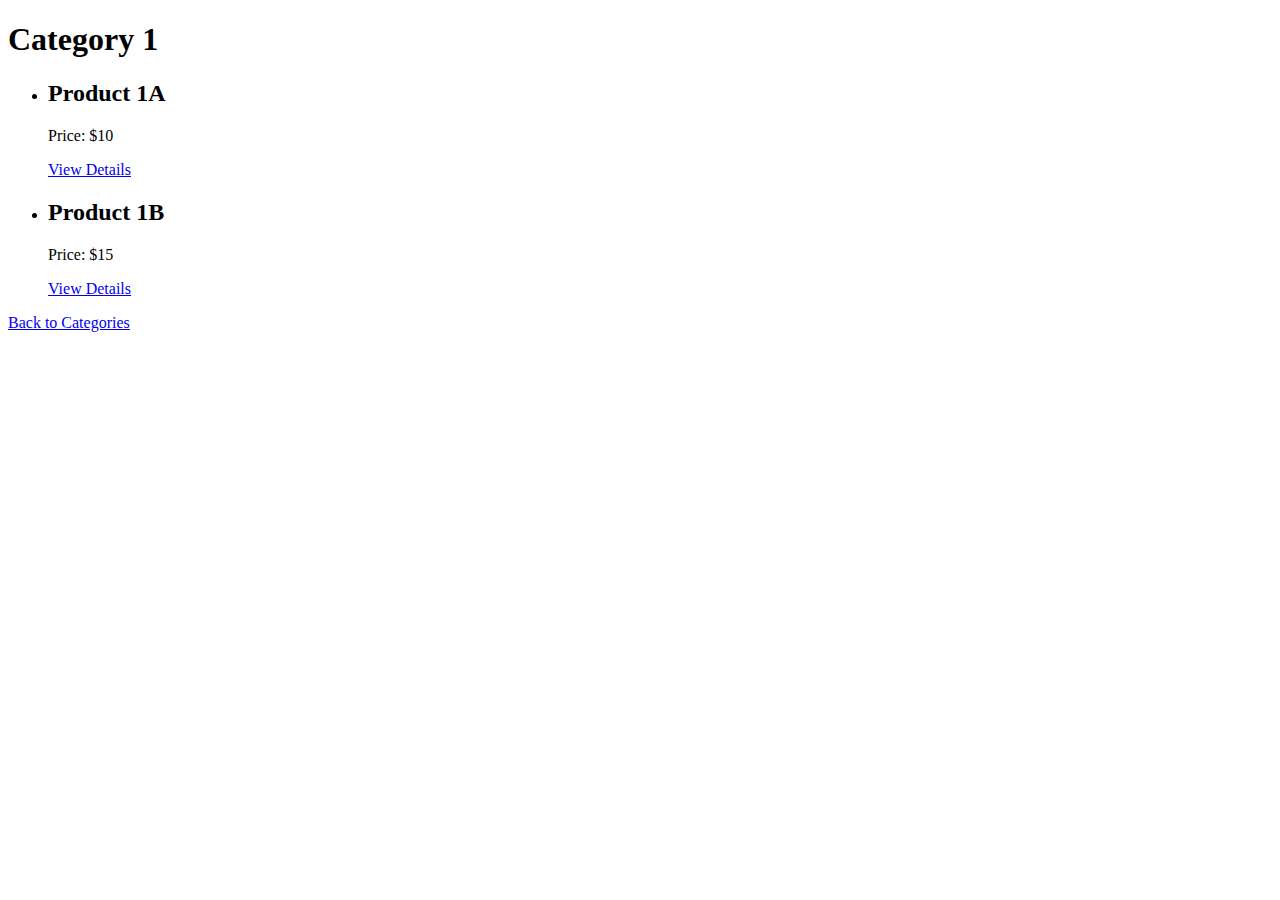
<file: category1.html>
<!DOCTYPE html>
<html lang="en">
  <head>
    <meta charset="UTF-8" />
    <meta name="viewport" content="width=device-width, initial-scale=1.0" />
    <title>Category 1</title>
  </head>
  <body>
    <h1>Category 1</h1>
    <ul>
      <li>
        <h2>Product 1A</h2>
        <p>Price: $10</p>
        <a href="product.html?productId=1&category=category1">View Details</a>
      </li>
      <li>
        <h2>Product 1B</h2>
        <p>Price: $15</p>
        <a href="product.html?productId=2&category=category1">View Details</a>
      </li>
    </ul>
    <a href="index.html">Back to Categories</a>
  </body>
</html>
</file>
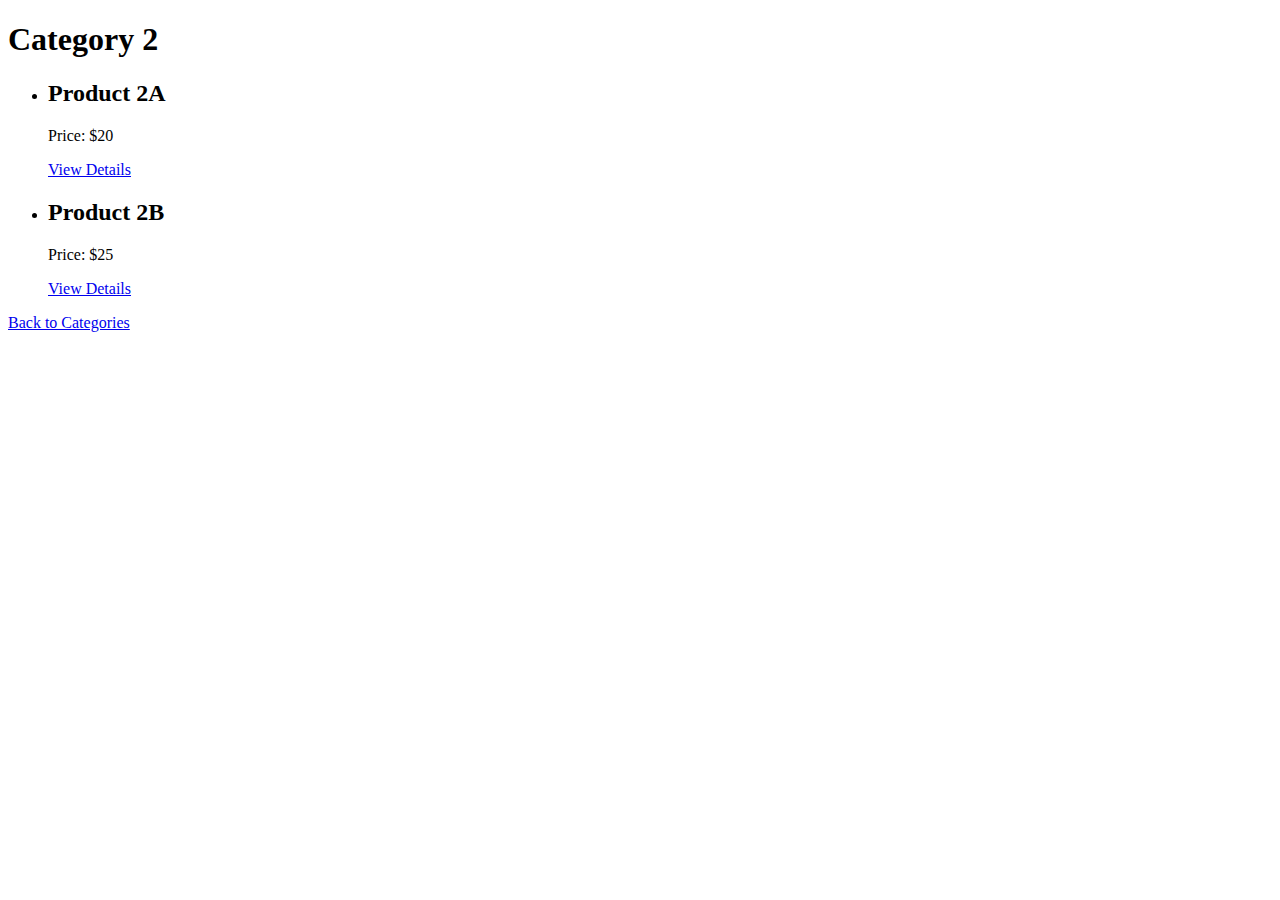
<file: category2.html>
<!DOCTYPE html>
<html lang="en">
  <head>
    <meta charset="UTF-8" />
    <meta name="viewport" content="width=device-width, initial-scale=1.0" />
    <title>Category 2</title>
  </head>
  <body>
    <h1>Category 2</h1>
    <ul>
      <li>
        <h2>Product 2A</h2>
        <p>Price: $20</p>
        <a href="product.html?productId=3&category=category2">View Details</a>
      </li>
      <li>
        <h2>Product 2B</h2>
        <p>Price: $25</p>
        <a href="product.html?productId=4&category=category2">View Details</a>
      </li>
    </ul>
    <a href="index.html">Back to Categories</a>
  </body>
</html>
</file>
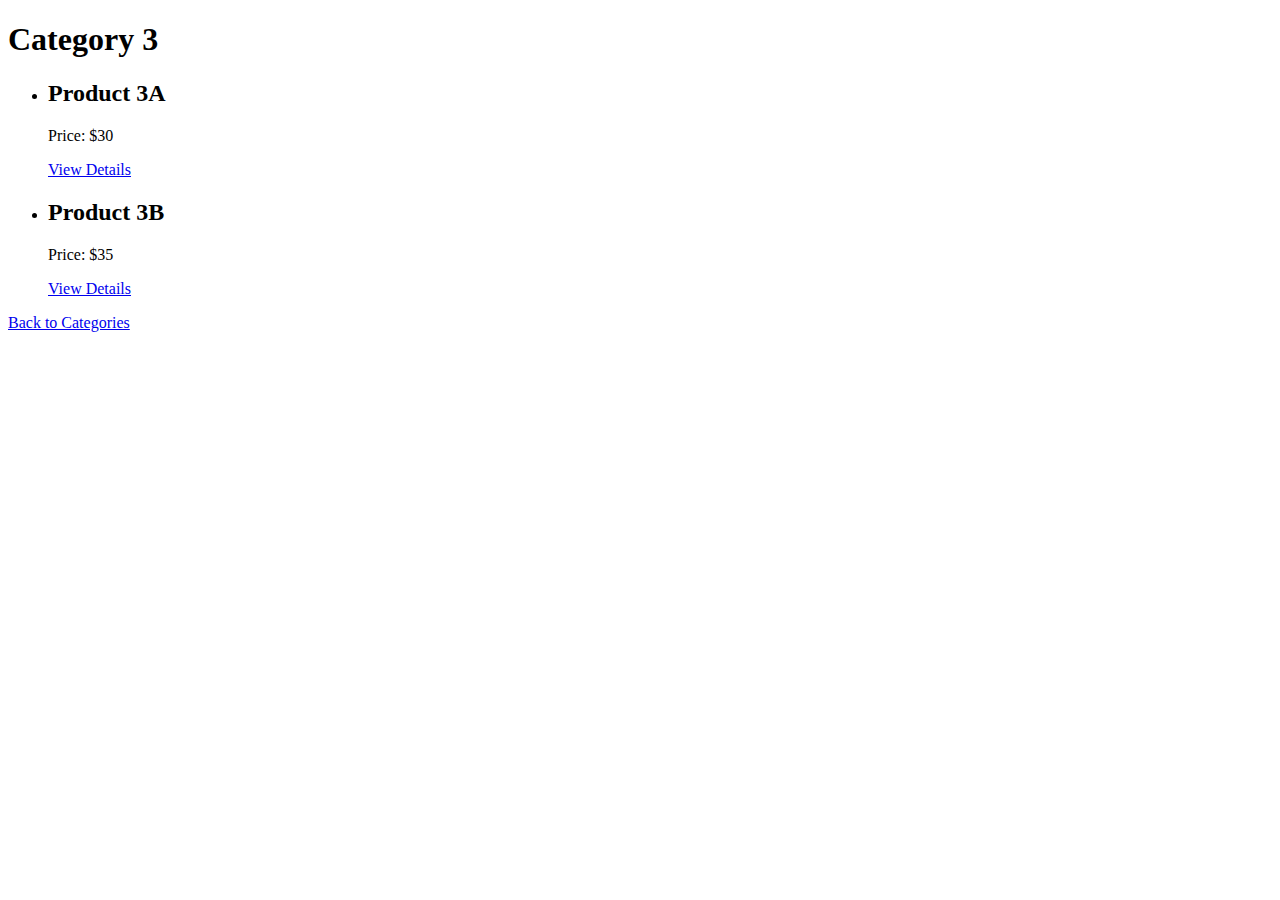
<file: category3.html>
<!DOCTYPE html>
<html lang="en">
  <head>
    <meta charset="UTF-8" />
    <meta name="viewport" content="width=device-width, initial-scale=1.0" />
    <title>Category 3</title>
  </head>
  <body>
    <h1>Category 3</h1>
    <ul>
      <li>
        <h2>Product 3A</h2>
        <p>Price: $30</p>
        <a href="product.html?productId=5&category=category3">View Details</a>
      </li>
      <li>
        <h2>Product 3B</h2>
        <p>Price: $35</p>
        <a href="product.html?productId=6&category=category3">View Details</a>
      </li>
    </ul>
    <a href="index.html">Back to Categories</a>
  </body>
</html>
</file>
